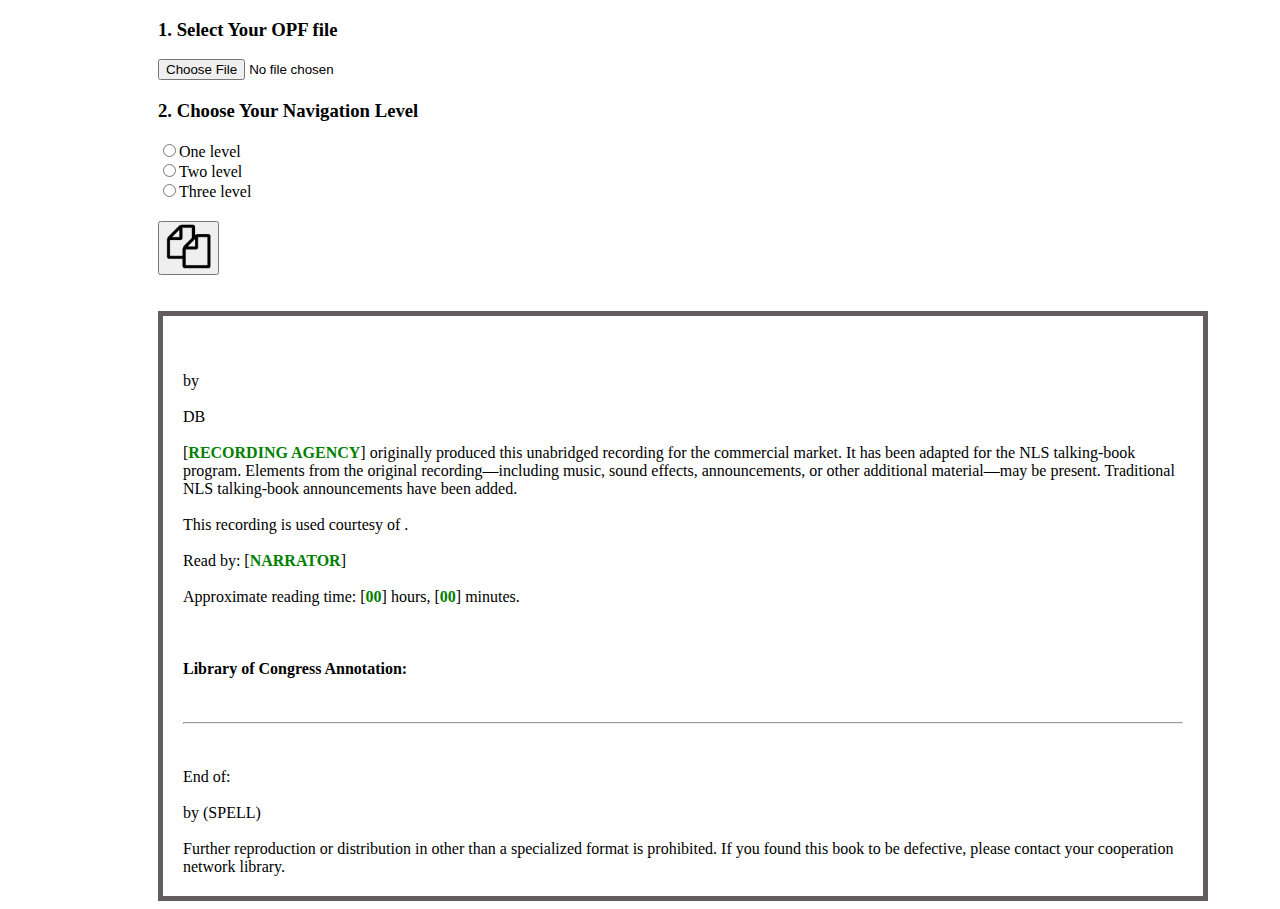
<file: announcement_generator/index.html>
<!DOCTYPE html>
<html lang="en">
<head>
    <meta charset="UTF-8">
    <meta name="viewport" content="width=device-width, initial-scale=1.0">
    <meta http-equiv="X-UA-Compatible" content="ie=edge">
    <title>OPF Source Publisher</title>
    <link rel="stylesheet" href="style.css">
</head>
<body>
    <div id="toolbar">
        <div id="opfButton">
            <h3>1. Select Your OPF file</h5>
                <input id="opfFile" type="file">
        </div>
        <div id="levelSelector">
            <h3>2. Choose Your Navigation Level</h3>    

            <div id="navSelect">
                <input type="radio" id="send_poll" name="nav" value="one" />One level<br/>      
                <input type="radio" id="send_poll" name="nav" value="two" />Two level<br/>
                <input type="radio" id="send_poll" name="nav" value="three" />Three level<br/>            
            </div>


        </div>
        <div id='copyButton'>
            <button class="btn" data-clipboard-action="copy" data-clipboard-target="#openClose">
                <img src="assets/donotcopy.png" id="copyBtn" alt="Copy to clipboard">
            </button>
        </div>
    </div>

    <br><br>
            
    <div contenteditable="true" id="openClose">

        <b><span class="dtbTitle"></b></span><br><br>
        by <b><span class="dtbAuth"></span></b><br><br>
        DB <b><span id="dbNumber"></span></b><br><br>
        
        [<b><span style="color:green">RECORDING AGENCY</span></b>] originally produced this unabridged recording for the commercial market. 
        It has been adapted for the NLS talking-book program.
        Elements from the original recording—including music, sound effects, announcements, or other additional material—may be present. 
        Traditional NLS talking-book announcements have been added. <br><br>
        This recording is used courtesy of <b><span class="sourcePub"></span></b>. <br><br>
        Read by: [<b><span style="color:green">NARRATOR</span></b>]<br><br>
        Approximate reading time: [<b><span style="color:green">00</span></b>] hours, [<b><span style="color:green">00</span></b>] minutes. <br><br>
        
        <span id="oneLevelText">This book contains markers allowing direct access to the [<b><span style="color:green">CONTENTS, PARTS, and  ETC.</span></b>].</span>
        
        <span id="twoLevelText">This book contains markers allowing direct access to: at level 1 the [<b><span style="color:green">CONTENTS, PARTS, and  ETC.</span></b>] and at level 2 the [<b><span style="color:green">SECTIONS, CHAPTERS, and  ETC.</span></b>].</span> 
        
        <span id="threeLevelText">This book contains markers allowing direct access to: at level 1 the [<b><span style="color:green">CONTENTS, PARTS, and  ETC.</span></b>]; at level 2 the [<b><span style="color:green">SECTIONS, CHAPTERS, and  ETC.</span></b>]; and at level 3 the [<b><span style="color:green">SUBSECTIONS, EXERCISES, and  ETC.</span></b>].</span> 

        <br><br>
        
        <b>Library of Congress Annotation:</b> <br> <span id="locAnnotation"></span>

        <br><br>
        <hr>
        <br><br>


        End of: <b><span class="dtbTitle"></span></b><br><br>
        by <b><span class="dtbAuth"></span></b> (SPELL)

        <br><br>

        Further reproduction or distribution in other than a specialized format is prohibited. If you found this book to be defective, please contact your cooperation network library.


 
    </div>

    <script src="https://cdnjs.cloudflare.com/ajax/libs/jquery/3.1.1/jquery.min.js"></script>	
    <script src="xmlreader.js"></script>
    <script src="dist/clipboard.min.js"></script>
    <script src="copydiv.js"></script>
    <script src="https://ajax.googleapis.com/ajax/libs/jquery/3.1.0/jquery.min.js"></script>
    <script src="navbuttons.js"></script>
</body>
</html>
</file>
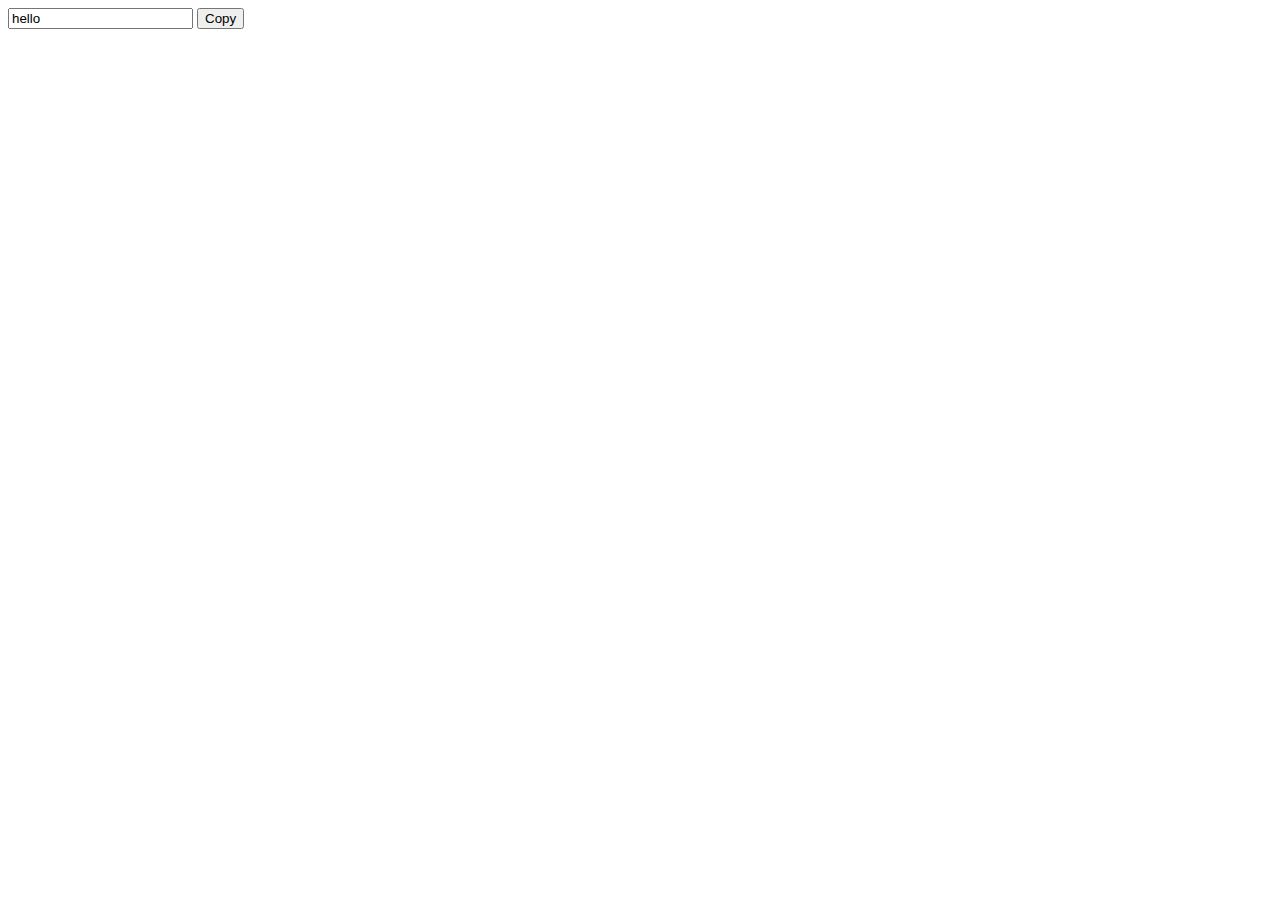
<file: announcement_generator/demo/target-input.html>
<!DOCTYPE html>
<html lang="en">
<head>
    <meta charset="UTF-8">
    <title>target-input</title>
    <meta name="viewport" content="width=device-width, initial-scale=1">
</head>
<body>
    <!-- 1. Define some markup -->
    <input id="foo" type="text" value="hello">
    <button class="btn" data-clipboard-action="copy" data-clipboard-target="#foo">Copy</button>

    <!-- 2. Include library -->
    <script src="../dist/clipboard.min.js"></script>

    <!-- 3. Instantiate clipboard -->
    <script>
    var clipboard = new ClipboardJS('.btn');

    clipboard.on('success', function(e) {
        console.log(e);
    });

    clipboard.on('error', function(e) {
        console.log(e);
    });
    </script>
</body>
</html>
</file>
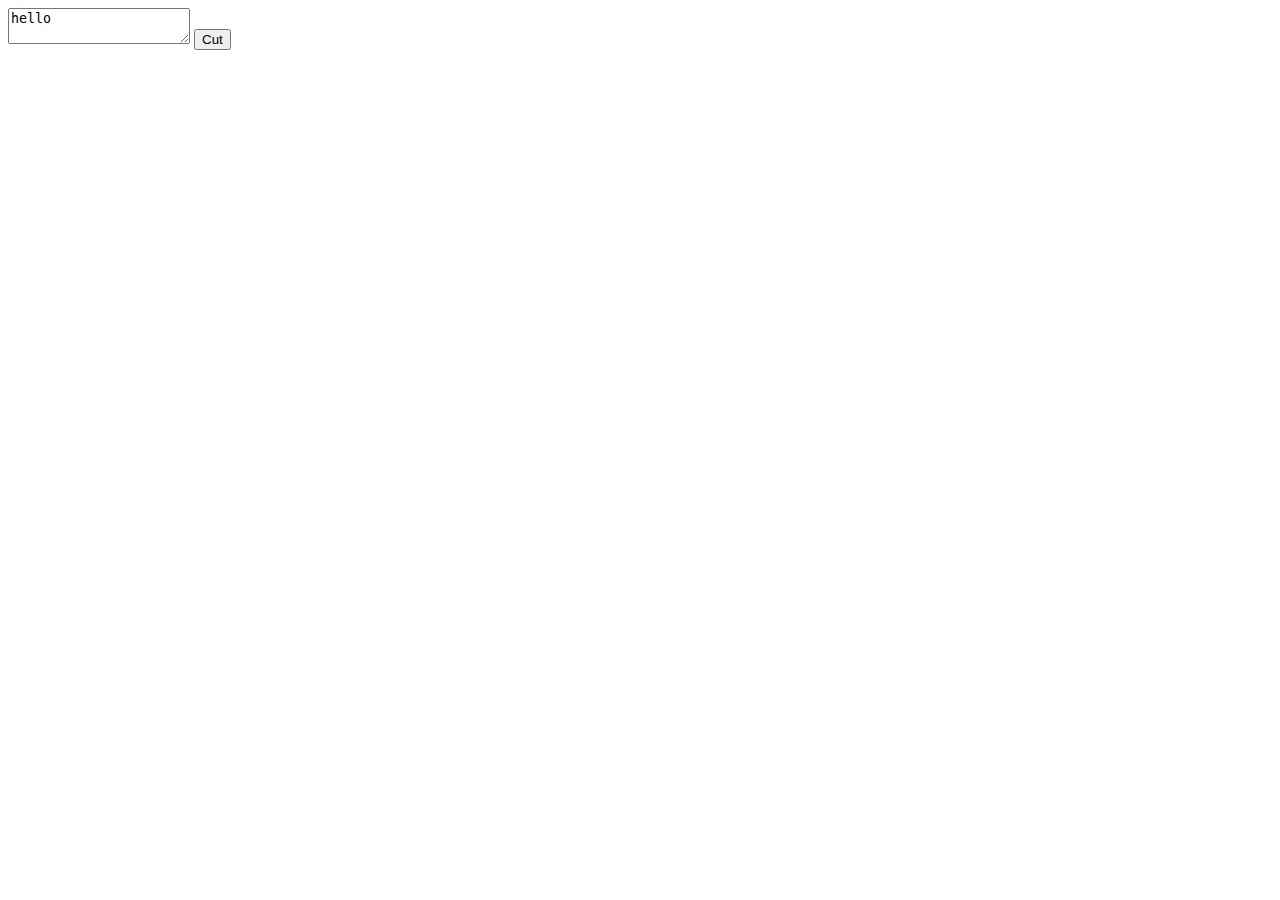
<file: announcement_generator/demo/target-textarea.html>
<!DOCTYPE html>
<html lang="en">
<head>
    <meta charset="UTF-8">
    <title>target-textarea</title>
    <meta name="viewport" content="width=device-width, initial-scale=1">
</head>
<body>
    <!-- 1. Define some markup -->
    <textarea id="bar">hello</textarea>
    <button class="btn" data-clipboard-action="cut" data-clipboard-target="#bar">Cut</button>

    <!-- 2. Include library -->
    <script src="../dist/clipboard.min.js"></script>

    <!-- 3. Instantiate clipboard -->
    <script>
    var clipboard = new ClipboardJS('.btn');

    clipboard.on('success', function(e) {
        console.log(e);
    });

    clipboard.on('error', function(e) {
        console.log(e);
    });
    </script>
</body>
</html>
</file>
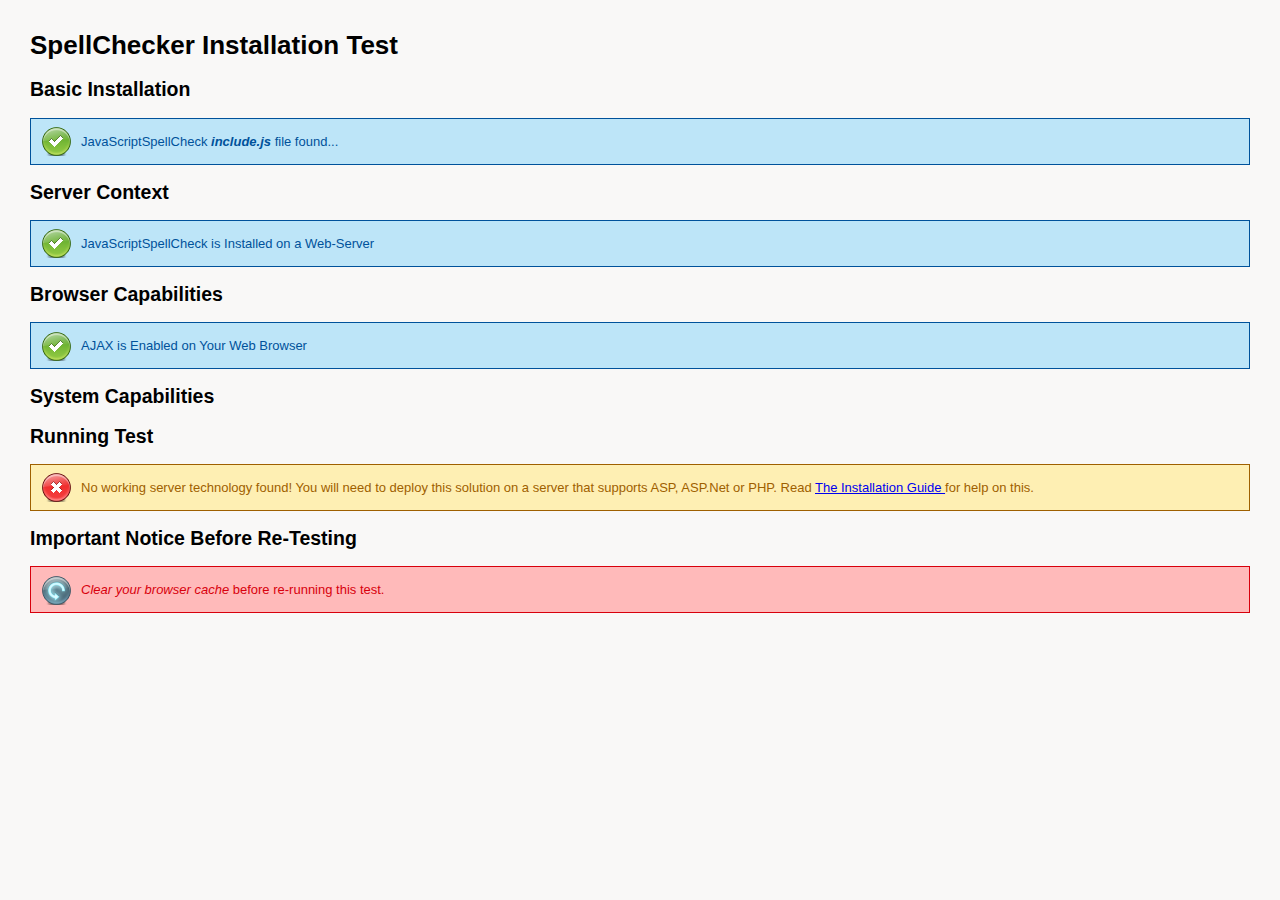
<file: resources/JavaScriptSpellCheck/02-TestInstall.html>
<!DOCTYPE html PUBLIC "-//W3C//DTD XHTML 1.0 Transitional//EN"
	"http://www.w3.org/TR/xhtml1/DTD/xhtml1-transitional.dtd">

<html xmlns="http://www.w3.org/1999/xhtml" xml:lang="en" lang="en">
<head>
	<meta http-equiv="Content-Type" content="text/html; charset=utf-8"/>

	<title>Test-Install for JavaScript Spell Check</title>
	<link rel="stylesheet" href="core/test-assets/itest.css" type="text/css" media="screen" title="no title" charset="utf-8">
	
	<script src="include.js"  type="text/javascript"></script>
	<script type="text/javascript">
var msg=""
var haserror = false;

	function out(type,input){
		msg+=(  "<div class='"+type+"'>"+input+"</div>")
		if(type.toLowerCase()=="error"){haserror = true}
	}
	
	outout = function(){
		document.getElementById('it_hldr').innerHTML = msg;	
		
	}
	outdic = function(){
		document.getElementById('dic_hldr').innerHTML = msg;	
	}
	outcache= function(){
		document.getElementById('dic_che').innerHTML = msg;	
	}
	outfin= function(){
		document.getElementById('fin_hldr').innerHTML = msg;	
	}
	
	
	
	function sect(name){
		msg+=("<h2>"+name+"</h2>")
	}
	

var sendSyncRequest = livespell.testSyncRequest
   
					function is_on_a_server(){
						var url = (document.location.href);
					 	var 	p = url.indexOf("//")+2;
						return url.substr(0, p-3).toLowerCase().indexOf('http')>-1;
					}

	function testInstall(){
		sect("Basic Installation")
		if(typeof(JavaScriptSpellCheckObj) !="undefined"){
		 	out("tick","JavaScriptSpellCheck <em><strong>include.js</strong></em>  file found...")
		}else{
			out("error","The file <em><strong>include.js</strong></em> seems to be missing or corrupt. Please make sure that the JavaScript SpellCheck files have all been installed properly.  Have you copied / uploaded these files properly?"); return;
		}
		
		sect("Server Context")
		if(is_on_a_server ()){out("tick","JavaScriptSpellCheck is Installed on a Web-Server") } else{out("error","To test installation, must access this web-page on a live IIS web server with Classic ASP Support, PHP or ASP.Net 	 Read <a target='_blank' href=http://www.javascriptspellcheck.com/Installation'> The Installation Guide </a> for help on this."); return }
	
			sect("Browser Capabilities")
	    //
			if(sendSyncRequest ("core/test-assets/test.html")){out("tick","AJAX is Enabled on Your Web Browser") } else{out("error","AJAX is Enabled on Your Web Browser.  Try viewing this page in another browser - perhaps: <em><strong>FireFox , Chrome, Safari, Konqueror, IE6,IE7 IE8 or IE9</strong></em>");return }
			
			// END
		sect("System Capabilities")
		
		var modelOK
		
		var hasNet = false;
		
		
					if(sendSyncRequest ("core/test-assets/test.aspx")){			if(sendSyncRequest ("core/Default.aspx")){out("tick","<b>ASP.Net</b> server software Installed.") ;  modelOK = true ;} else{out("warn","ASP.Net is enabled on your server - but you have not installed  <em><strong>ASPNetSpell.Dll<em><strong>  to the path <em><strong>/Bin/ASPNetSpell.Dll<em><strong>  of your website.   <a target='_blank' href=http://www.javascriptspellcheck.com/Installation'>Read How...</a>") ;  } }
					
        if(sendSyncRequest ("core/test-assets/test.asp")){  		if(sendSyncRequest ("core/default.asp")){out("tick","<b>ASP Classic</b> Server software Installed. ")
; out("info","Installing <b>ASP.Net</b>will improve speed / performance. "); modelOK = true } 
else{out("warn","<b>ASP Classic</b> server software did not work.  ASP only works on IIS web-servers - and may require you to update your server's windows script host. <a target='_blank' href=http://www.ehow.com/how_7432762_install-windows-script-host.html'> Update Windows Script Host now....</a>") } } 


			

  		if(sendSyncRequest ("core/test-assets/test.php")){		if(sendSyncRequest ("core/index.php")){out("tick","<b>PHP</b> server software Installed.") ; modelOK = true} else{out("warn","PHP requires you to <a target='_blank' href=php.net/downloads.php'>install PHP 5</a>.") }  }



	
    
			sect("Running Test")	
			
			if(!modelOK){  out("error","No working server technology found!  You will need to deploy this solution on a server that supports ASP, ASP.Net or PHP.  Read <a target='_blank' href=http://www.javascriptspellcheck.com/Installation'> The Installation Guide </a> for help on this."); return; }
		
	     //System capabilities
		if(sendSyncRequest ("core/")){out("tick","JavaScriptSpellCheck is working and connected to your server.")
		
	
	
		 } else{
	
		

			/*var 	mymodel = livespell.setrubberRingServerModel();
			var 	code = "<code>&lt;scr"+"ipt language='text/javascr"+"ipt'&gt;$Spelling.ServerModel = \""+mymodel+"\";&lt;"+"/s"+"cript&gt;</code>";
		out("warn","JavaScriptSpellCheck performance can be enhanced. Add the following code to the header of your pages after <em>inlcude.js</em> has been added:<br/>"+code); 
			*/
	
		
		}
		
	
	
	}
	
		function testDict(){
		msg="";
		sect("Installed Dictionaries");		
		var dicts = $Spelling.ListDictionaries();
		var rawpath = document.location.pathname.replace(/02-TestInstall\.html/i,"")
		var path = rawpath+"dictionaries/"

		if(dicts){
		var dictlist = "<ul>";
		for (var i=0;i<dicts.length;i++){
			dictlist += "<li><b>"+dicts[i]+"</b></li>";
					
		}
		dictlist+="<li><b>custom.txt</b> (add 1 word per line to this custom dictionary to add words easily)</li>"
		dictlist+="</ul>"
	}
		
		if(dicts && dicts.length){

					out("tick",dictlist);	
			
		}else{
					out("error","No Dictionaries Installed. Check file permissions to "+path  );	
		}
		
			out("info","Additional international dictionaries may be downloaded <b>for free</b> from <a target='_blank' href='http://www.javascriptspellcheck.com/Installing_JavaScript_SpellCheck_Dictionaries'>http://www.javascriptspellcheck.com/Installing_JavaScript_SpellCheck_Dictionaries</a>.  Just download, unzip and copy to the dictionary folder"  );	
			
						out("info","Your Dictionary Folder is: <em>"+path+"</em>");
	
		}
		
		function cacherem(){
			msg="";
				if( haserror){
			sect("Important Notice Before Re-Testing");		
			out("reup","<em>Clear your browser cache</em> before re-running this test.");
		}else{
				sect("Re-Testing");			
				out("reupclean","<em>Clear your browser cache</em> before re-running this test.");	
				
			}
			
		}
		
			function fin(){
				msg="";
					if(! haserror){
				sect("Installation Complete");		
					out("tick","<h2>Well Done.  Your installation of JavaScriptSpellCheck was 100% successful</h2>");
				out("info","<p><a href='03-Example.html'> Now lets try out an example...</p>");
		}

			}
		
		
			function testSeq(){
				testInstall(); outout(); if(!haserror){testDict();outdic();} cacherem();outcache(); fin();outfin();
			}
			
	</script>
	
	

</head>
<body onload='testSeq()'>
<h1>SpellChecker Installation Test</h1>	
<div id="it_hldr"> </div>
<div id="dic_hldr"> </div>
<div id="dic_che"> </div>
<div id="fin_hldr"> </div>

</body>
</html>
</file>
<file: announcement_generator/style.css>
#toolbar {
    margin-left: 150px;

}

#openClose {
    width: 1000px;
    border: 5px solid rgb(100, 93, 93);
    padding: 20px;
    margin-left: 150px;
}

#opfSelector {
    margin-left: 150px;
}

#copyBtn {
    max-width: 45px;
}

#levelSelector {
    margin-top: 20px;
    margin-bottom: 20px;
}

/* strong {
  font-weight: bold;
} */
</file>
<file: resources/JavaScriptSpellCheck/core/test-assets/itest.css>
body{
font-family:Arial, Helvetica, sans-serif; 
font-size:13px;
background-color: #F9F8F7;
margin:30px;
}
.tick, .warn, .warning, .error, .validation, .info , .reup, .reupclean {
border: 1px solid;
margin: 10px 0px;
padding:15px 10px 15px 50px;
background-repeat: no-repeat;
background-position: 10px center;
}
.tick {
color: #00529B;
background-color: #BDE5F8;
background-image: url('tick.png');
}
.warn {
color: #4F8A10;
background-color: #DFF2BF;
background-image:url('warn.png');
}
.error {
color: #9F6000;
background-color: #FEEFB3;
background-image: url('error.png');
}
.info {
color: #333;
background-color: #BAFFBA;
background-image: url('info.png');
}
.reup {
color: #D8000C;
background-color: #FFBABA;
background-image: url('reup.png');
}
.reupclean {
color: #666;
background-color: #BDE5F8;
background-image: url('reup.png');
}
</file>
